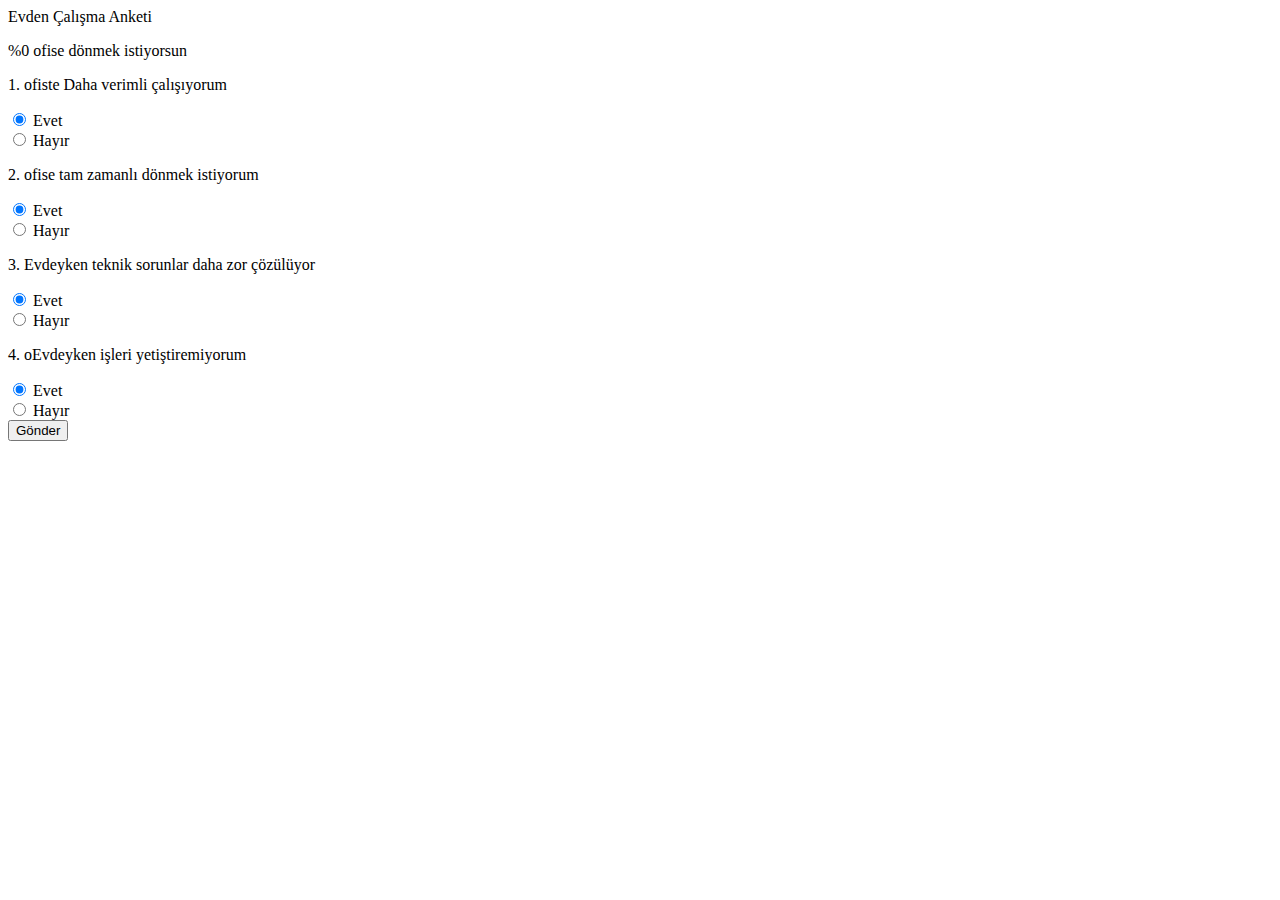
<file: proje-anket/index.html>
<!DOCTYPE html>
<html lang="en">

<head>
    <meta charset="UTF-8">
    <meta http-equiv="X-UA-Compatible" content="IE=edge">
    <meta name="viewport" content="width=device-width, initial-scale=1.0">
    <link rel="stylesheet" href="https://cdn.jsdelivr.net/npm/bootstrap@4.6.1/dist/css/bootstrap.min.css"
        integrity="sha384-zCbKRCUGaJDkqS1kPbPd7TveP5iyJE0EjAuZQTgFLD2ylzuqKfdKlfG/eSrtxUkn" crossorigin="anonymous">
    <title>Document</title>
</head>

<body>
    <section id="header">
        <div class="display-4 text-danger text-center py-4">Evden Çalışma Anketi</div>

    </section>
    
    <div class="result d-none py-4 bg-white text-center ">
        <div class="container lead">
            <p><span class="text-danger display-4 p-3">%0</span> ofise dönmek istiyorsun</p>
        </div>
    </div>
    <section id="question">

      <div class="bg-secondary py-4">
          <div class="container">

            <form class="questions-form text-light">

                <div>
                    <p>1. ofiste Daha verimli çalışıyorum</p>
                    <div class="form-check">
                        <input class="form-check-input" type="radio" name="q1"  value="E" checked>
                        <label class="form-check-label">
                          Evet
                        </label>
                      </div>
                      <div class="form-check">
                        <input class="form-check-input" type="radio" name="q1" value="H">
                        <label class="form-check-label">
                          Hayır
                        </label>
                </div>
                <div class="py-3">
                    <p>2. ofise tam zamanlı dönmek istiyorum</p>
                    <div class="form-check">
                        <input class="form-check-input" type="radio" name="q2"  value="E" checked>
                        <label class="form-check-label">
                          Evet
                        </label>
                      </div>
                      <div class="form-check">
                        <input class="form-check-input" type="radio" name="q2" value="H">
                        <label class="form-check-label">
                          Hayır
                        </label>
                </div>
                <div class="py-3">
                    <p>3. Evdeyken teknik sorunlar daha zor çözülüyor</p>
                    <div class="form-check">
                        <input class="form-check-input" type="radio" name="q3"  value="E" checked>
                        <label class="form-check-label">
                          Evet
                        </label>
                      </div>
                      <div class="form-check">
                        <input class="form-check-input" type="radio" name="q3" value="H">
                        <label class="form-check-label">
                          Hayır
                        </label>
                </div>
                <div class="py-3">
                    <p>4. oEvdeyken işleri yetiştiremiyorum</p>
                    <div class="form-check">
                        <input class="form-check-input" type="radio" name="q4"  value="E" checked>
                        <label class="form-check-label">
                          Evet
                        </label>
                      </div>
                      <div class="form-check">
                        <input class="form-check-input" type="radio" name="q4" value="H">
                        <label class="form-check-label">
                          Hayır
                        </label>
                </div>

                <div class="text-center py-4">
                    <input type="button" value="Gönder" class="btn btn-light">
                </div>



            </form>

          </div>
      </div>

    </section>
    <script src="nef.js"></script>
</body>

</html>
</file>
